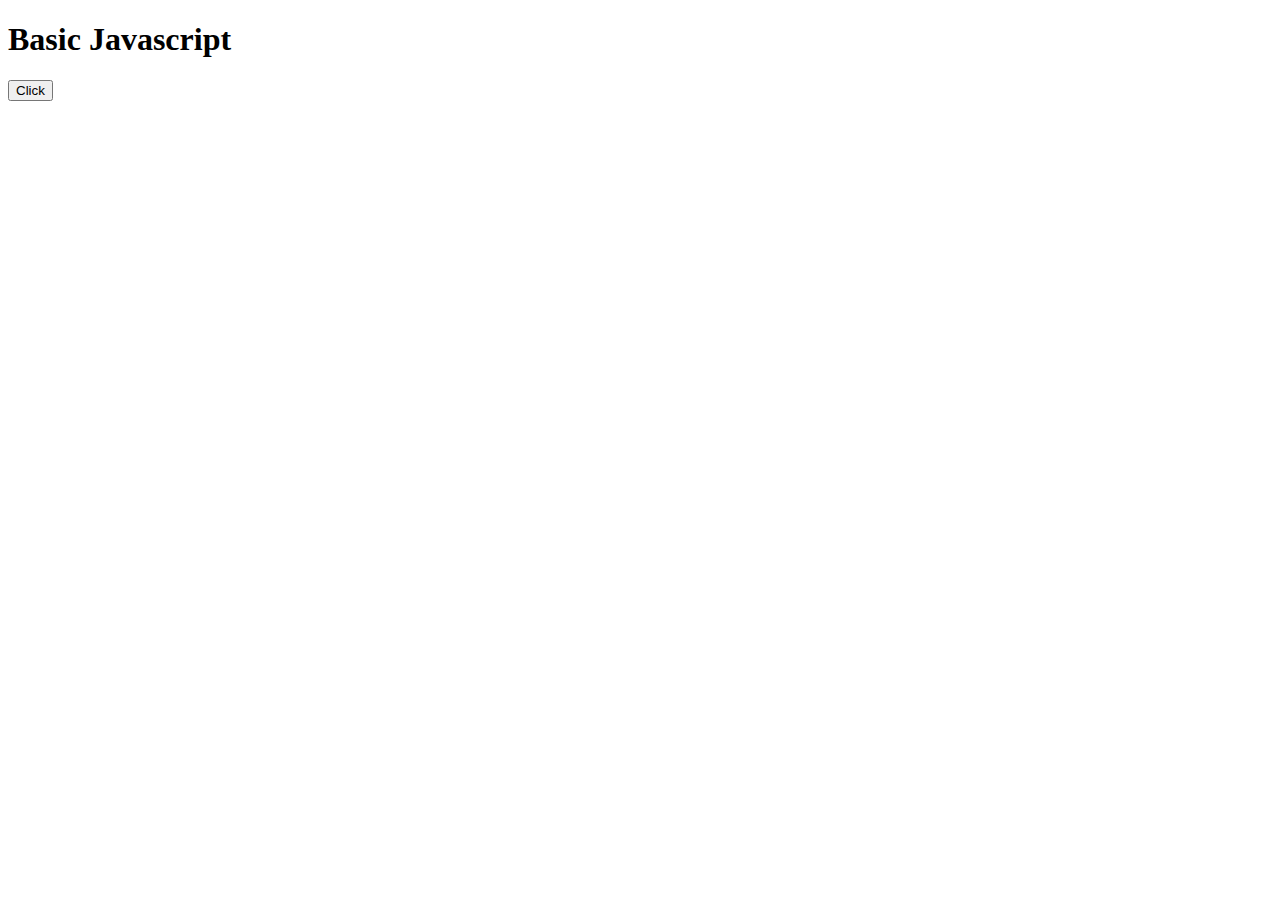
<file: index.html>
<!DOCTYPE html>
<html lang="en">
<head>
    <meta charset="UTF-8">
    <meta name="viewport" content="width=device-width, initial-scale=1.0">
    <title>Document</title>
</head>
<body>
    <h1>Basic Javascript </h1>
    <button id="suee">Click</button>
    <script src="index.js"></script>
</body>

</html>
</file>
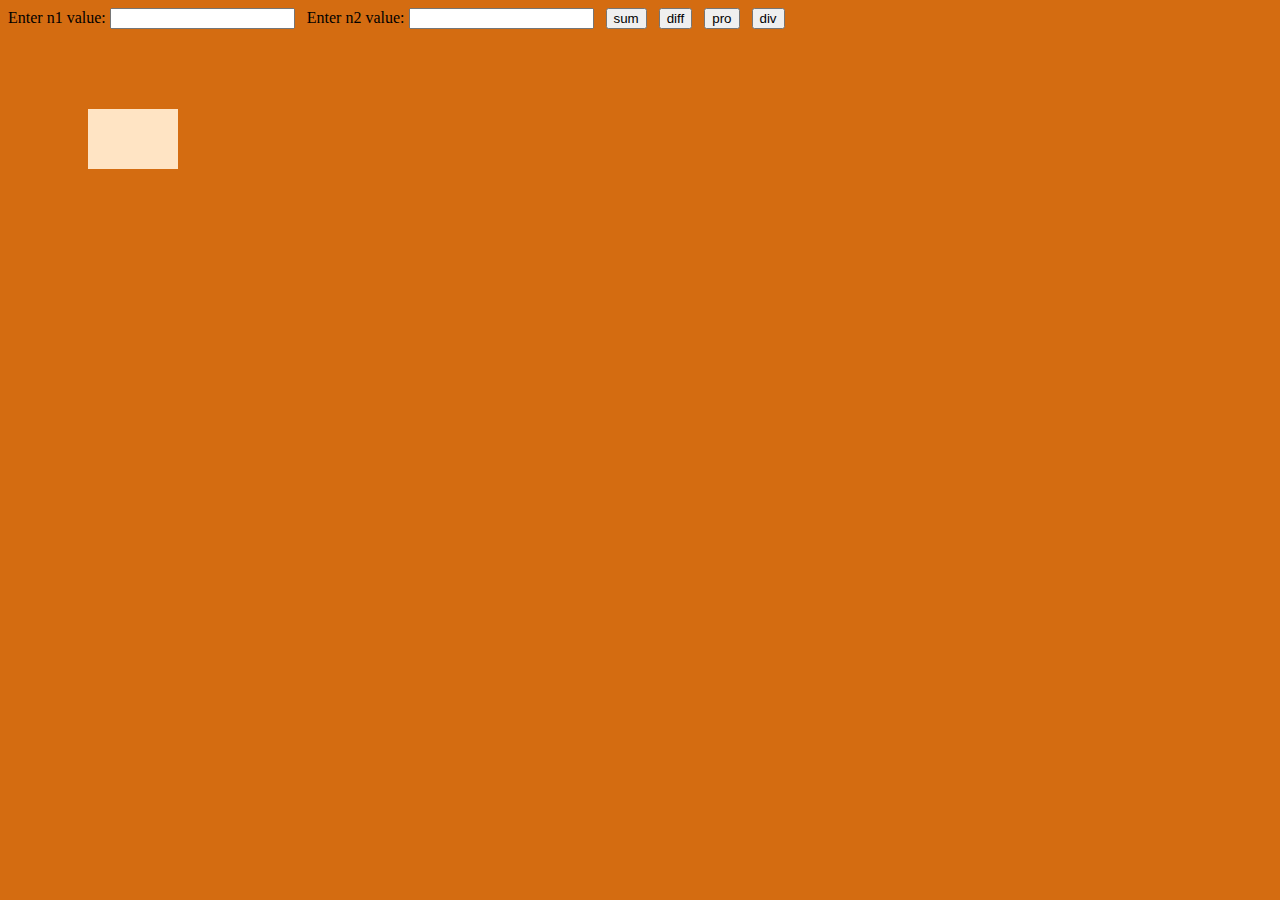
<file: calculator.html>
<!DOCTYPE html>
<html lang="en">
<head>
    <meta charset="UTF-8">
    <meta name="viewport" content="width=device-width, initial-scale=1.0">
    <title>Document</title>
    <style>
       body{
        background-color: hsl(28, 85%, 45%);
       }
       .result{
        margin: 80px;
        padding:30px;
        width: 30px;align-items: center;
        background-color: bisque;
       }
    </style>    
</head>
<body>

    <label > Enter n1 value:</label>
    <input type="number" id="n1">&nbsp;&nbsp;
    <label > Enter n2 value:</label>
    <input type="number" id="n2">&nbsp;&nbsp;

    <button onclick="add()">sum</button>&nbsp;&nbsp;
    <button onclick="diff()">diff</button>&nbsp;&nbsp;
    <button onclick="pro()">pro</button>&nbsp;&nbsp;
    <button onclick="div()">div</button>&nbsp;&nbsp;
    <div class="result">
    </div>
    <script>

        function add(){
            let n1=Number(document.getElementById("n1").value);
            let n2=Number(document.getElementById("n2").value)
            let sum=n1+n2
        document.querySelector(".result").innerText=sum;
       }
        function diff(){
            let n1=Number(document.getElementById("n1").value);
            let n2=Number(document.getElementById("n2").value)
            let diff=n1-n2
        document.querySelector(".result").innerText=diff
       }
        function pro(){
            let n1=Number(document.getElementById("n1").value);
            let n2=Number(document.getElementById("n2").value)
            let pro=n1+n2
        document.querySelector(".result").innerText=pro
       }
       function div(){
            let n1=Number(document.getElementById("n1").value);
            let n2=Number(document.getElementById("n2").value)
            let div=n1/n2
        document.querySelector(".result").innerText=div
       }


       

    </script>
</body>
</html>
</file>
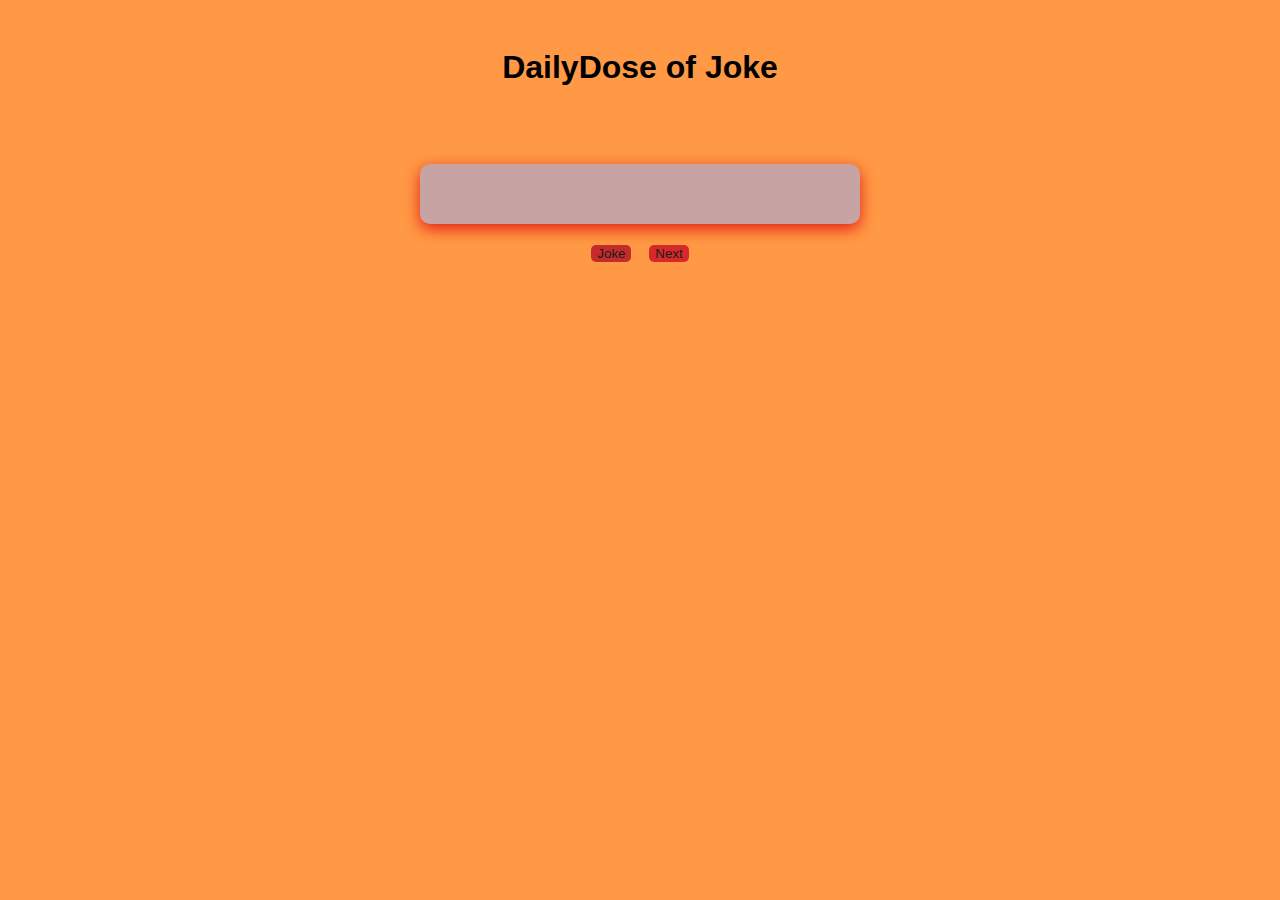
<file: joke.html>
<!DOCTYPE html>
<html lang="en">
<head>
    <meta charset="UTF-8">
    <meta name="viewport" content="width=device-width, initial-scale=1.0">
    <title>Weather</title>
    <style>
        body {
  font-family: Arial, sans-serif;
  text-align: center;
  color: solid black;
  padding: 20px;
  background: #ff811acf;
}
#joke{
    background: hwb(0 17% 23%);
    color: #1b1b1b;
    border: none;
    border-radius: 5px;
    cursor: pointer;
}
#next{
    background: hwb(0 16% 16%);
    color: #1b1b1b;
    border: none;
    border-radius: 5px;
    cursor: pointer;
}
#joke:hover {
    background: hwb(210 11% 11%);
        color: hsl(236, 100%, 97%);
        font-size: 17px;
        border-radius: 10px solid black;
}
#next:hover {
    background: hwb(210 11% 11%);
        color: hsl(236, 100%, 97%);
        font-size: 17px;
        border-radius: 10px solid black;
}
#result{
    margin-top: 20px;
    size: 10px;
    font-size: 18px;
    background-color: hwb(11 24% 20%);
    color: black;
    border-radius: 10px;
}
.section{
    background: #c7a3a3;
  padding: 20px;
  margin: 20px auto;
  border-radius: 10px;
  max-width: 400px;
  box-shadow: 0 5px 15px #e10d0ddf;
}
  
    </style>
</head>
<body>
    <h1>DailyDose of Joke</h1><br><br>
    <section class="section">
        
        <div class="container">
        <div id="result"></div>
    </section>
        <button onclick="getjoke()" id="joke">Joke</button>&nbsp;&nbsp;&nbsp;
        <button onclick="nextjoke()" id="next">Next</button>
        </div>
    
    
    <script>
        function getjoke(){
            let url=`https://official-joke-api.appspot.com/random_joke`
            fetch(url)
            .then((response) => response.json())
            .then((data) => {
                document.getElementById("result").innerHTML = `<h3>${data.setup}</h3><br><h4>${data.punchline}</h4>`;
            });}
            function nextjoke(){
                let url=`https://official-joke-api.appspot.com/random_joke`
                fetch(url)
                .then((response) => response.json())
                .then((data) => {
                    document.getElementById("result").innerHTML = `<h3>${data.setup}</h3><br><h4>${data.punchline}</h4>`;
                });}
            
    </script>
</body>
</html>
</file>
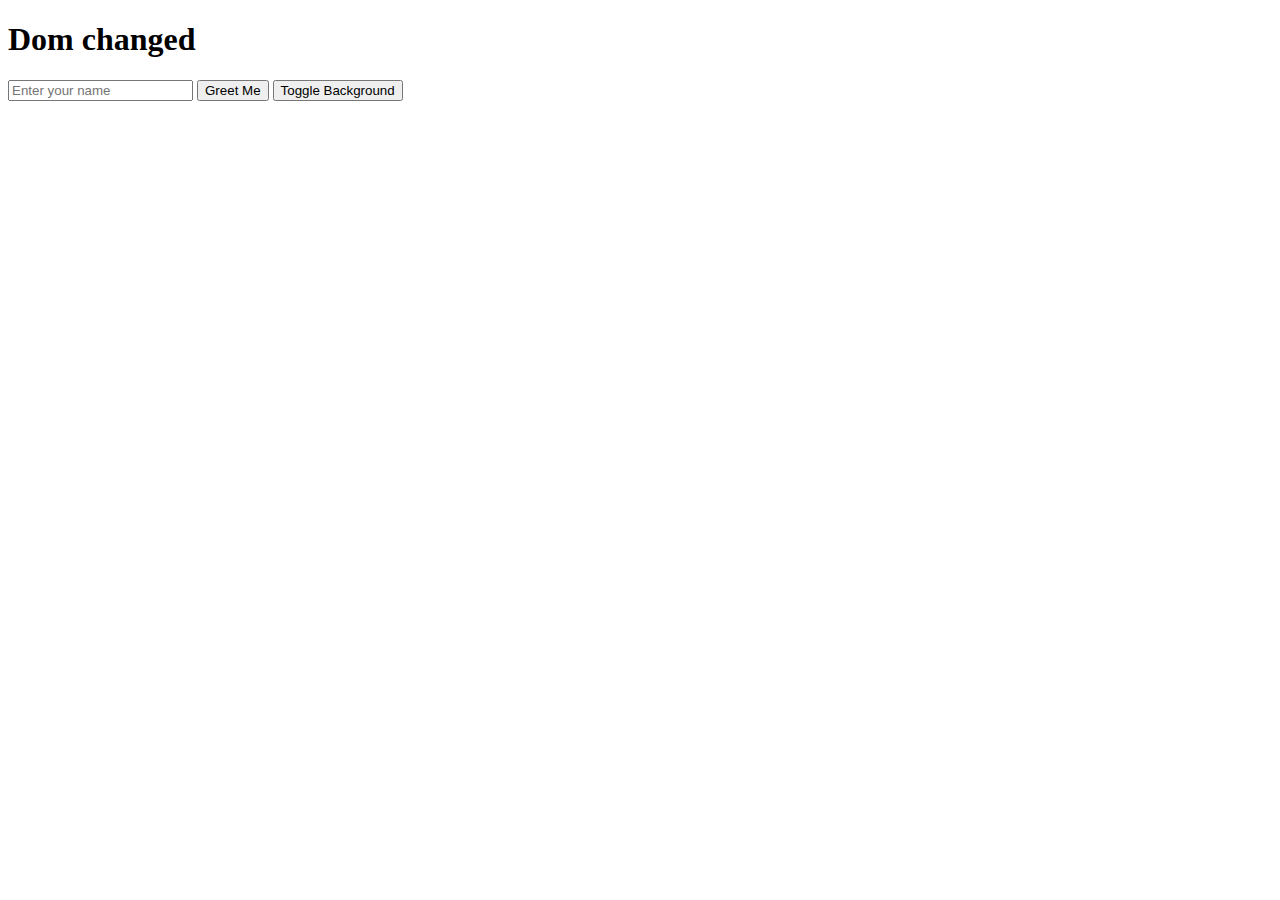
<file: js.html>
<!DOCTYPE html>
<html lang="en">
<head>
    <meta charset="UTF-8">
    <meta name="viewport" content="width=device-width, initial-scale=1.0">
    <title>Document</title>
</head>
<body>
   <h1 id="title">Welcome to javascript</h1>
   <input type="text" id="nameInput" placeholder="Enter your name">
   <button id="greetBtn">Greet Me</button>
   <button id="toggleBtn">Toggle Background</button>
    <script src="for.js"></script>
</body>
</html>
</file>
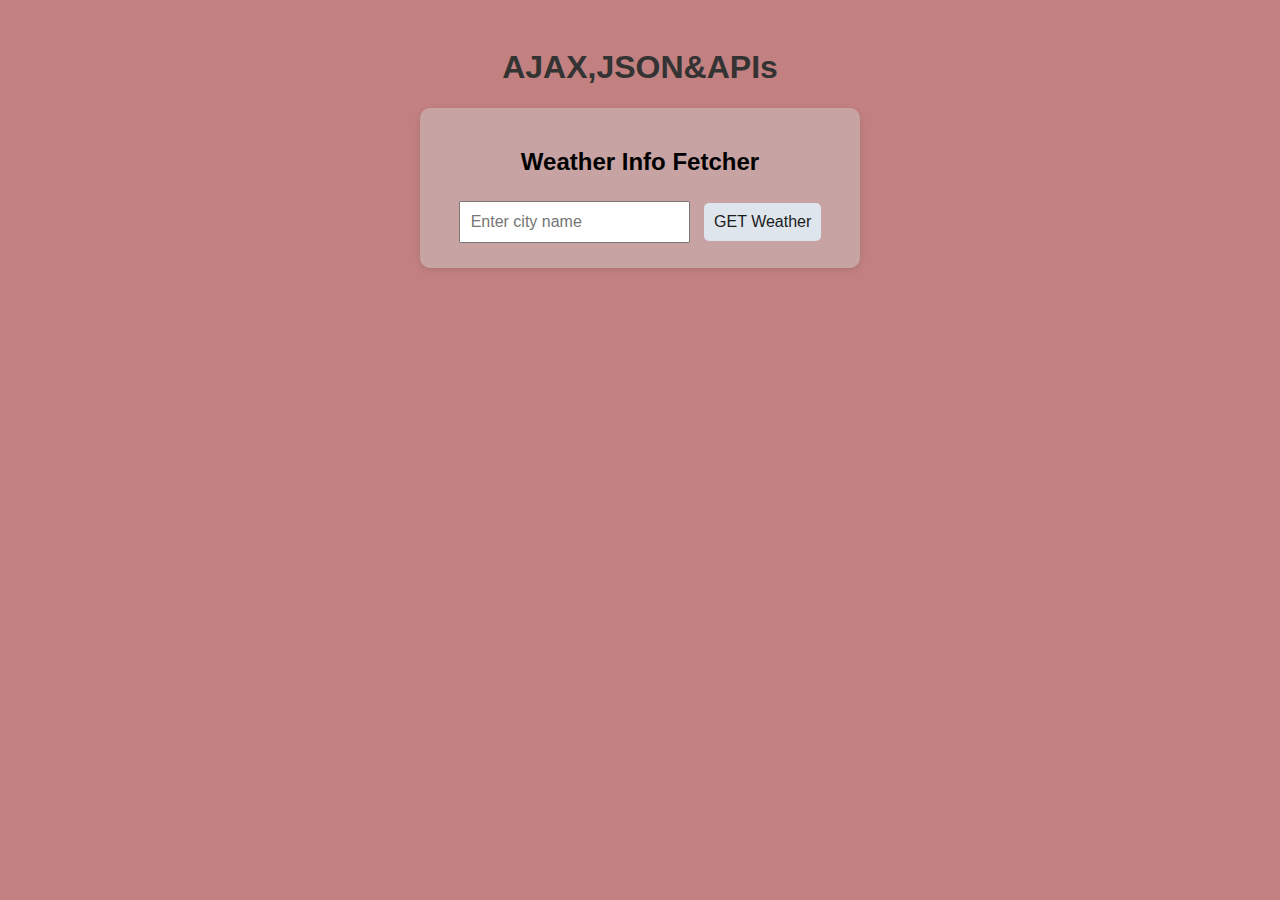
<file: json.html>
<!DOCTYPE html>
<html lang="en">
<head>
    <meta charset="UTF-8">
    <meta name="viewport" content="width=, initial-scale=1.0">
    <title>Weather</title>
    <style>
        body {
  font-family: Arial, sans-serif;
  text-align: center;
  padding: 20px;
  background: hsl(0, 35%, 63%);
}

h1 {
  color: #333;
}

section {
  background: #c7a3a3;
  padding: 20px;
  margin: 20px auto;
  border-radius: 10px;
  max-width: 400px;
  box-shadow: 0 2px 6px rgba(0,0,0,0.1);
}

input, button {
  padding: 10px;
  margin: 5px;
  font-size: 16px;
}
button:hover {
  background: hwb(210 11% 11%);
    color: white;
    font-size: 17px;
    border-radius: 10px solid black;
    
}

button {
  background: hsl(212, 29%, 90%);
  color: #1b1b1b;
  border: none;
  border-radius: 5px;
  cursor: pointer;
}

button:hover {
  background: #0056b3;
}

#weather {
  margin-top: 20px;
  font-size: 18px;
}
    </style>
</head>
<body>
    <h1>AJAX,JSON&APIs</h1>
    <section>
        <h2>Weather Info Fetcher</h2>
        <input type="text" id="cityInput" placeholder="Enter city name">
        <button id="fetchBtn">GET Weather</button>
        <div id="Weather"></div>
    </section>
    <script src="json.js"></script>
</body>
</html>
</file>
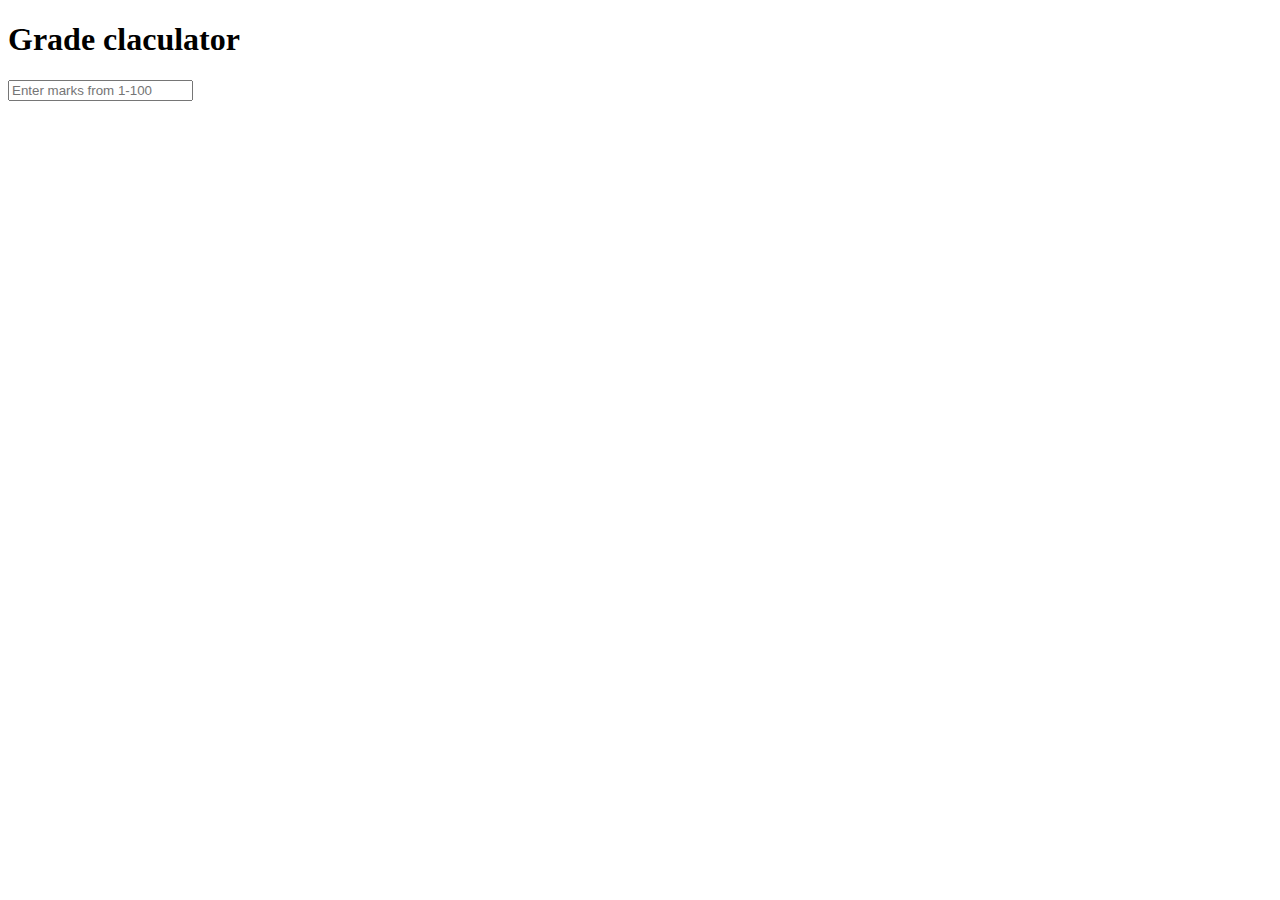
<file: marks.html>
<!DOCTYPE html>
<html lang="en">
<head>
    <meta charset="UTF-8">
    <meta name="viewport" content="width=device-width, initial-scale=1.0">
    <title>Document</title>
</head>
<body>
    <h1>Grade claculator</h1>
    <input type="number" placeholder="Enter marks from 1-100" id="mark">
    <script src="marks.js"></script>
</body>
</html>
</file>
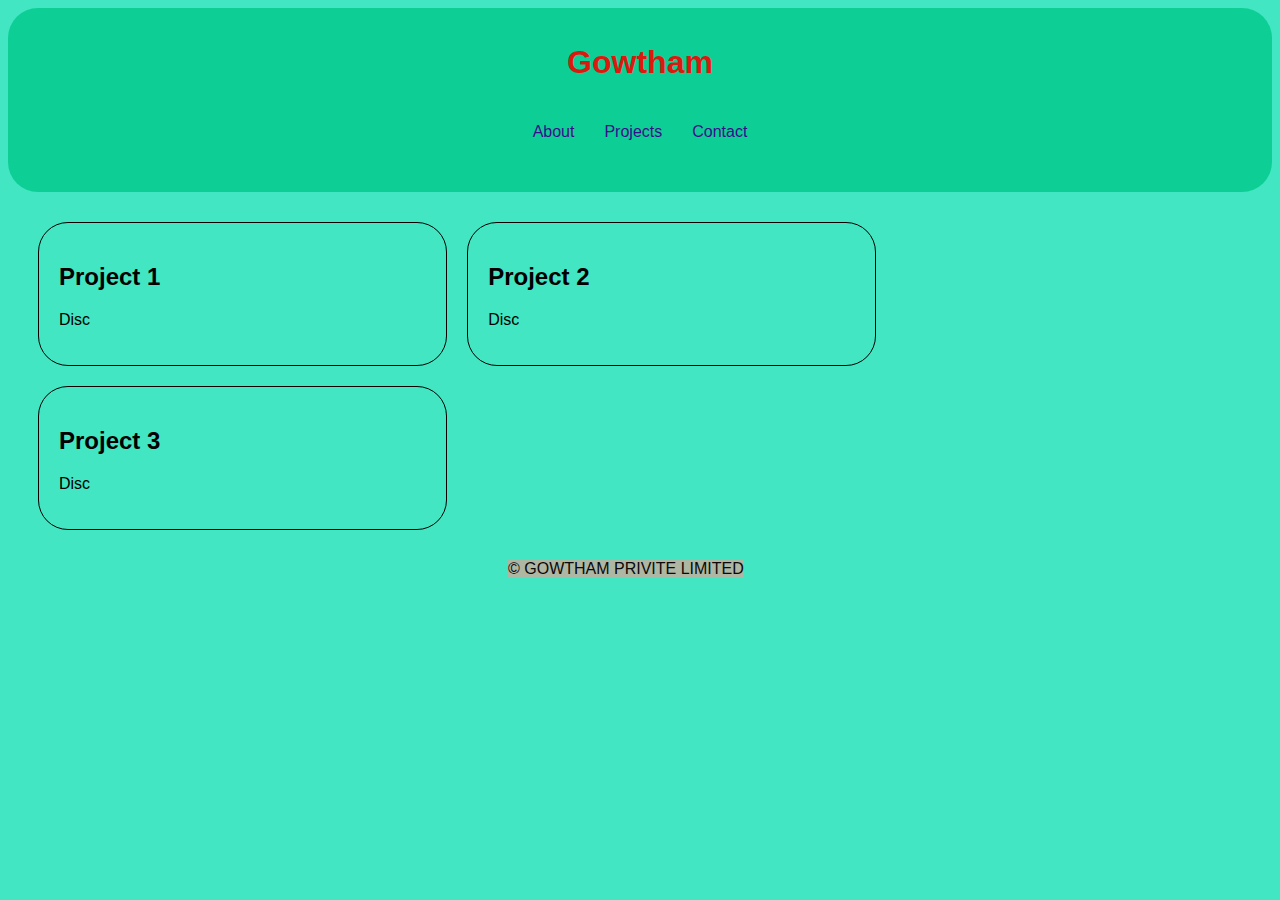
<file: protfolio.html>
<html>
<head>
    <meta charset="UTF-8">
    <meta name="viewport" content="width=device-width,initial-scale=1.0">
    <title>protfolio</title>
    <style>
        body{
            font-family: Arial;
            background-color: #42e6c2;
        }
        Header{
            background-color: rgb(13, 207, 149);
            color: hsl(3, 87%, 46%);
            padding: 15px;
            text-align:center;
            border-radius: 30px;
        }
        nav ul{
            display: flex;
            flex-wrap: wrap;
            padding: 20px;
            list-style: none;
            justify-content: center;
        }
       nav li{
            margin: 0 15px;
           
        }
    nav a{
            color: rgb(56, 12, 139);
            text-decoration: none;
            text-align:center;
        }
        .container{
            display: flex;
            flex-wrap: wrap;
            padding: 20px;

        }
        .card{
            flex:1 1 300px;
            margin: 10px;
            padding: 20px;
            border: 1px solid black;
            border-radius: 30px;
        }
        footer{
            background-color: rgb(174, 183, 163);
            color:hwb(0 3% 96%);
            text-align: center;
            width: fit-content;
            margin-left: 500px;
            

        }
        @media(max-width:600px){
            nav ul{
                flex-display:column;
                align-items: center;
            }
            nav li{
                margin:10px 0;
            }
            .card{
                flex:1 1 100%;
                max-width: 100%;
            }
        }
        @media(min-width:601px)and (max-width:1024px){
        .card{
            flex:1 1 45%;
            max-width:45%;
        }
    }
    @media(min-width:1025px){
        .card{
            flex:1 1 30%;
            max-width:30%;
        }
    }
    </style>
</head>

<body>
    <header><nav>
        <div class="header">
            <div><h1>Gowtham</h1></div>
            <div>
                <ul>
                    <li><a href="@">About</a></li>
                    <li><a href="@">Projects</a></li>
                    <li><a href="@">Contact</a></li>
                </ul>
            </div>
        </div>
    </nav>
    </header>
    <main>
        
        <div class="Container">
            <div class="Card"><h2>Project 1</h2><p>Disc</p></div>
            <div class="Card"><h2>Project 2</h2><p>Disc</p></div>
            <div class="Card"><h2>Project 3</h2><p>Disc</p></div>
        </div>

    </main>
    <footer>
        <div><span>&copy; GOWTHAM PRIVITE LIMITED</span></div>
    </footer>
    
</body>
</html>
</file>
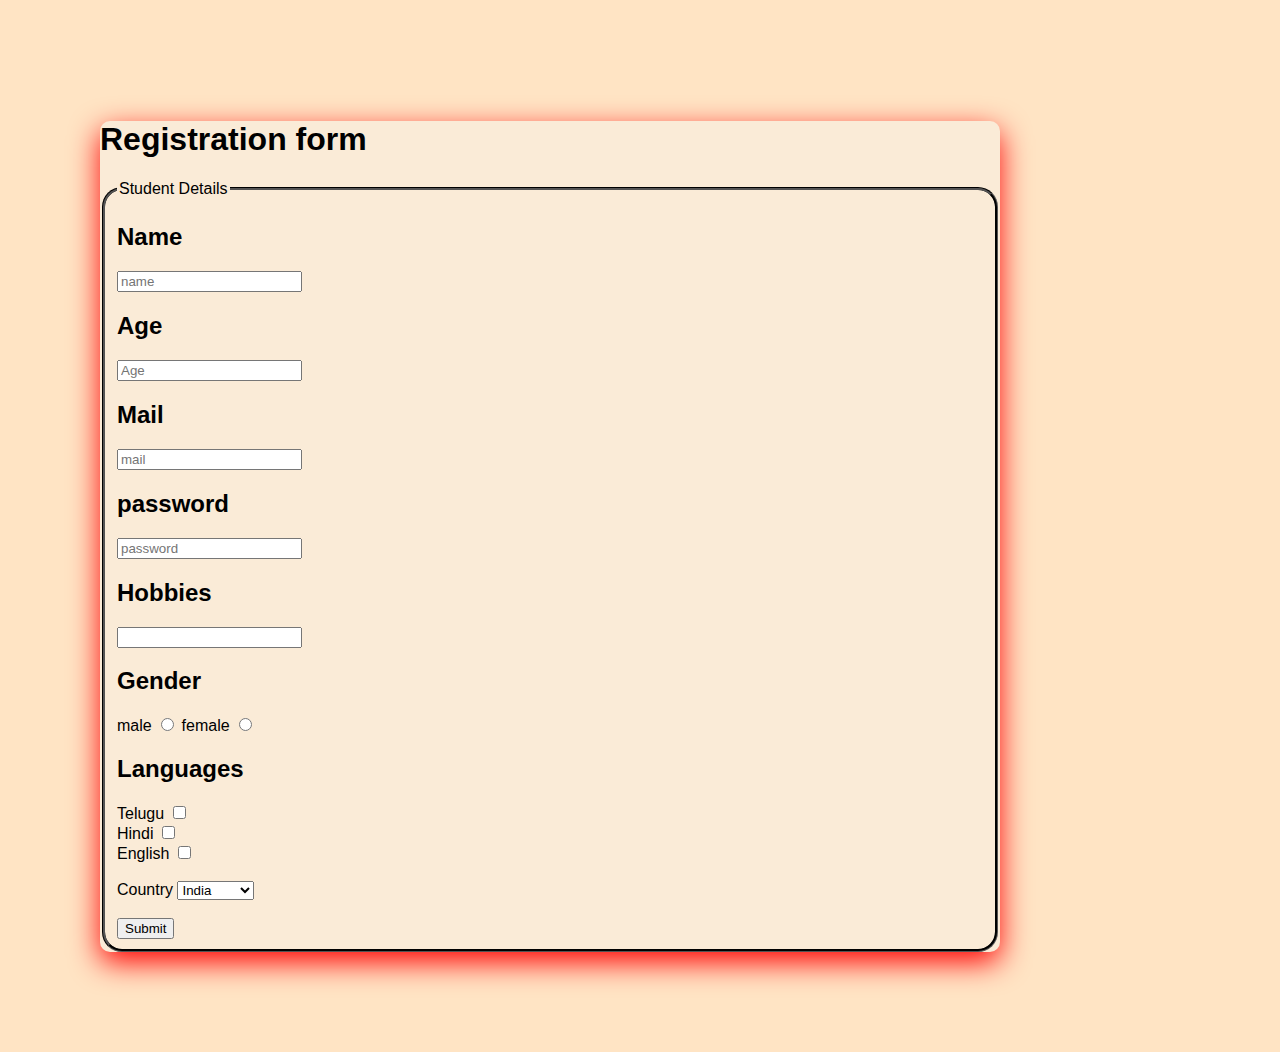
<file: registration.html>
<!DOCTYPE html>
<html lang="en">
<head>
    <meta charset="UTF-8">
    <meta name="viewport" content="width=device-width, initial-scale=1.0">
    <title>Registration</title>
    <style>
        input select{
            transition: border-color 0.3s;
        }
        fieldset{
            border-radius: 20px;
            border-color: black;
            border-width: 3px;
        }
        body{
            font-family: 'Franklin Gothic Medium', 'Arial Narrow', Arial, sans-serif;
            background-color: bisque;
            margin: 60px;
            padding: 40px;
            align-items: center;
        }
       .container{
        width: 90%;
        max-width: 900px;
        background: antiquewhite;
        border-radius: 10px;
        box-shadow: 0px 10px 30px #ff0101;
       }
       .sub:hover{
        background-color: blueviolet;
       }
      
       
      
    </style>
  
</head>
<body>
    
    <div class="container">
        <div><h1>Registration form</h1> </div>
        <div>
            <form action="">
                <fieldset>
                    <legend>Student Details</legend>
            <label><h2>Name</h2></label>
            <input type="name"placeholder="name"><br>
            <label><h2>Age</h2></label>
            <input type="age"placeholder="Age"><br>
            <label><h2>Mail</h2></label>
            <input type="mail"placeholder="mail"><br>
            <label><h2>password</h2></label>
            <input type="password"placeholder="password" required>
            <label><h2>Hobbies</h2></label>
            <input type="textarea">
            <label><h2>Gender</h2></label>
            <label>male</label>
            <input type="radio" name="gender">
            <label>female</label>
            <input type="radio" name="gender">
            <label><h2>Languages</h2></label>
            <label>Telugu</label>
            <input type="checkbox" name="languages"><br>
            <label>Hindi</label>
            <input type="checkbox" name="languages"><br>
            <label>English</label>
            <input type="checkbox" name="languages"><br><br>
            <label>Country</label>
            <select name="Country" id="Country">
            <option name="Country">India</option>
            <option name="Country">Russia</option>
            <option name="Country">Germany</option>
        </select><br><br>
            <input type="submit" class="sub">
        </fieldset>
        </form>
    </div>
    </div>
</body>
</html>
</file>
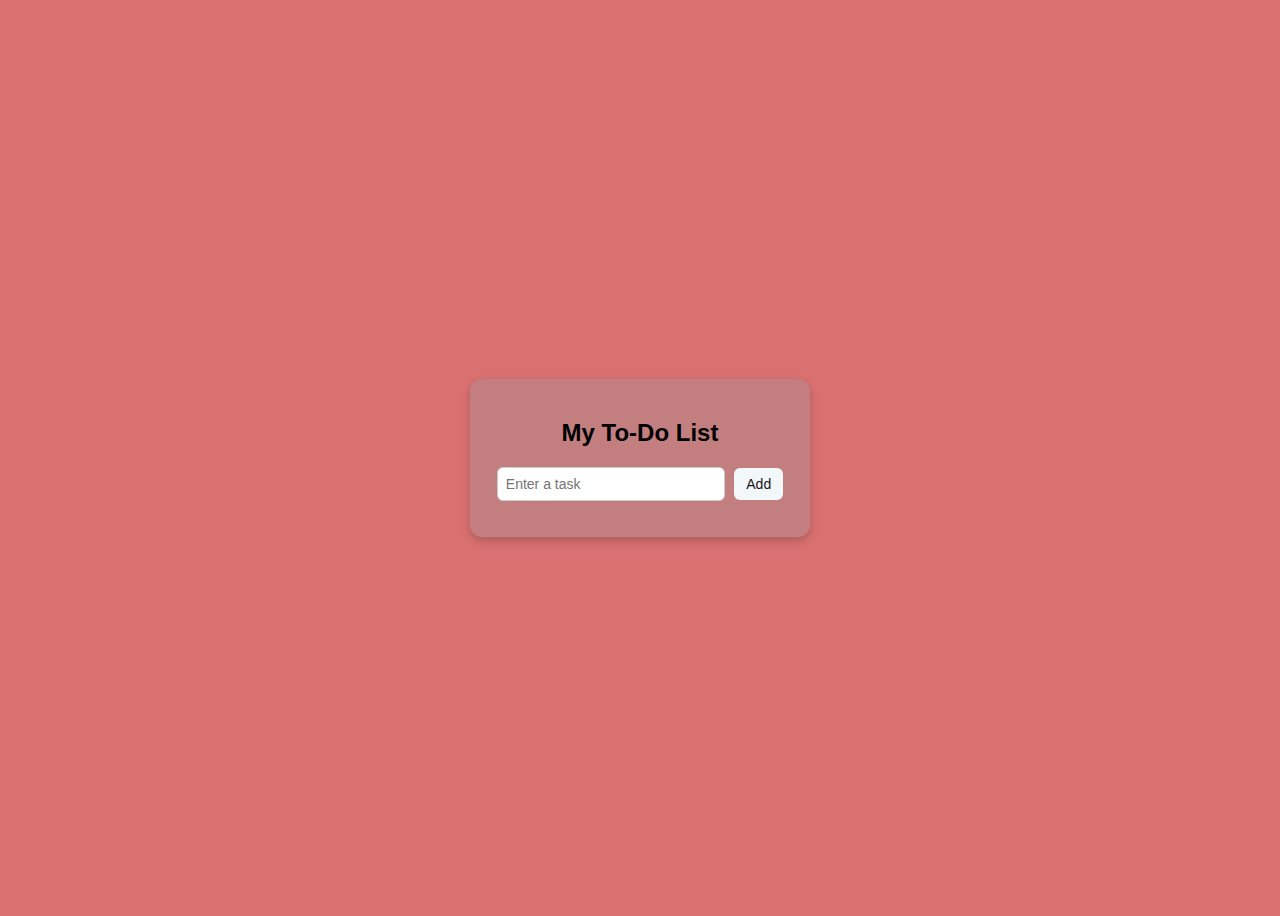
<file: to do.html>
<!DOCTYPE html>
<html lang="en">
<head>
  <meta charset="UTF-8">
  <title>To-Do List</title>
  <style>
    body {
      font-family: Arial, sans-serif;
      background: hsl(0, 59%, 65%);
      display: flex;
      justify-content: center;
      align-items: center;
      height: 100vh;
    }
    .todo-container {
      background: hsl(0, 36%, 63%);
      padding: 20px;
      border-radius: 12px;
      box-shadow: 0 4px 10px rgba(0,0,0,0.2);
      width: 300px;
      text-align: center;
    }
    input {
      width: 70%;
      padding: 8px;
      font-size: 14px;
      border: 1px solid #ccc;
      border-radius: 6px;
    }
    button {
      padding: 8px 12px;
      font-size: 14px;
      border: none;
      border-radius: 6px;
      background: hwb(206 95% 2%);
      color: #161515;
      cursor: pointer;
      margin-left: 5px;
    }
    button:hover {
      background: #b33300;
    }
    ul {
      list-style: none;
      padding: 0;
      margin-top: 15px;
    }
    li {
      background: hsl(19, 75%, 54%);
      margin: 6px 0;
      padding: 8px;
      border-radius: 6px;
      display: flex;
      justify-content: space-between;
      align-items: center;
    }
    .delete-btn {
      background: #dc3545;
      border: none;
      color: white;
      padding: 5px 10px;
      border-radius: 5px;
      cursor: pointer;
    }
    .delete-btn:hover {
      background: #b02a37;
    }
  </style>
</head>
<body>
  <div class="todo-container">
    <h2>My To-Do List</h2>
    <input type="text" id="taskInput" placeholder="Enter a task">
    <button onclick="addTask()">Add</button>
    <ul id="taskList"></ul>
  </div>
  <script>
    function addTask() {
      let taskInput = document.getElementById("taskInput");
      let taskText = taskInput.value.trim();
      if (taskText === "") {
        alert("Please enter a task!");
        return;
      }
      
      let li = document.createElement("li");
      li.textContent = taskText;
      
      let deleteBtn = document.createElement("button");
      deleteBtn.textContent = "Delete";
      deleteBtn.className = "delete-btn";
      deleteBtn.onclick = function () {
        li.remove();
      };
      li.appendChild(deleteBtn);
      document.getElementById("taskList").appendChild(li);
    
      taskInput.value = "";
    }
  </script>
</body>
</html>
</file>
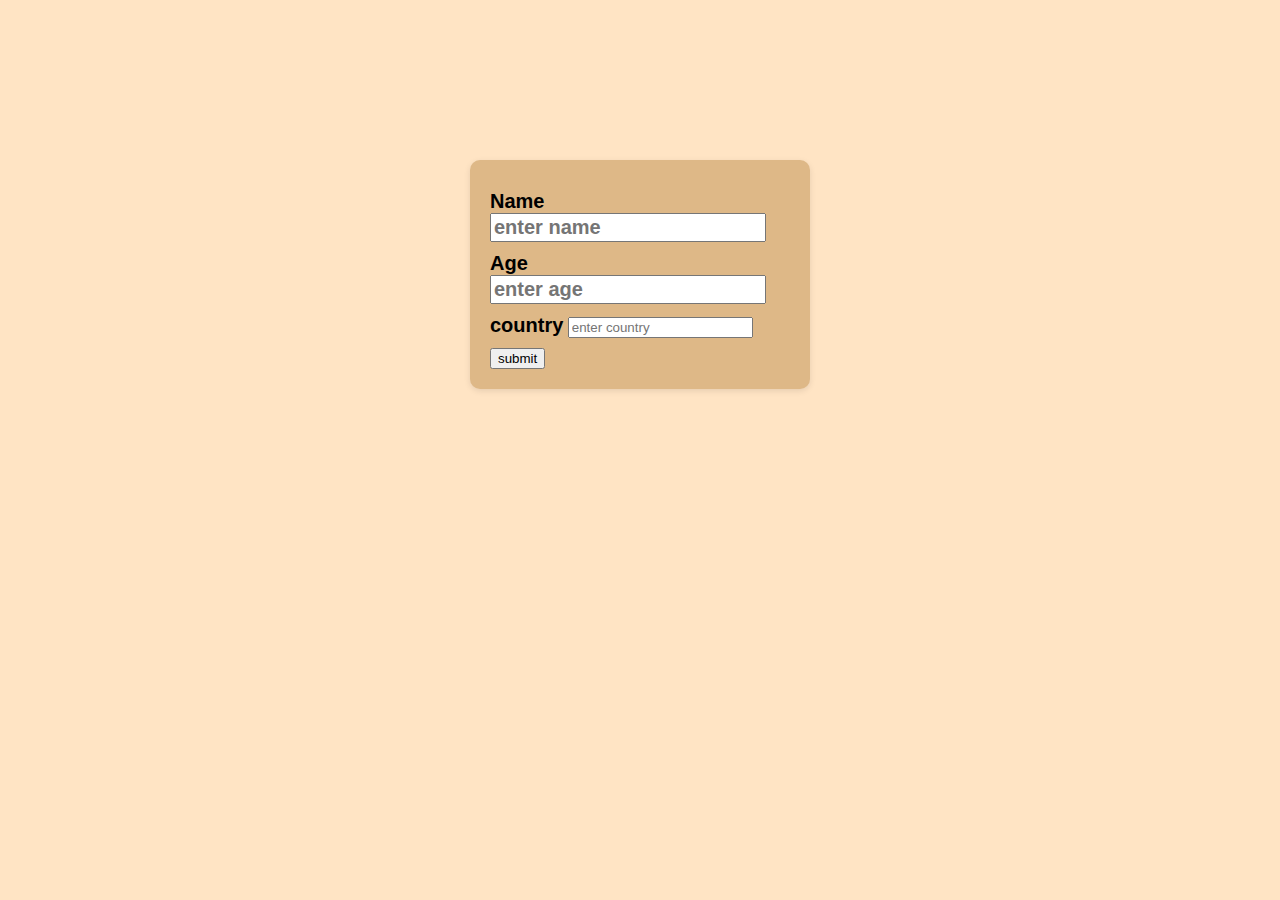
<file: user.html>
<!DOCTYPE html>
<html lang="en">
<head>
    <meta charset="UTF-8">
    <meta name="viewport" content="width=device-width, initial-scale=1.0">
    <title>User</title>
    <style>
    body {
    font-family: Arial, sans-serif;
    background-color: bisque;
    }
    .div1{
        background-color: burlywood;
        width: 300px;
        padding: 20px;
        border-radius: 10px;
        box-shadow: 0 2px 6px rgba(0,0,0,0.1);
        margin: auto;
        margin-top: 160px;
    }
    .age{
        margin-top: 10px;
        color: black;
        border-radius: 4px;

    }
    .name{
        margin-top: 10px;
    }
    .country{
        margin-top: 10px;
    }
    .submit{
        margin-top: 10px;
    }
    #name,label{
        font-size: 20px;
        font-weight: bold;
    }
    #age,label{
        font-size: 20px;
        font-weight: bold;
    }
    </style>
</head>
<body>
    <div class="div1">
        <div class="name">
    <label>Name</label>
    <input type="text" id="name" placeholder="enter name">
</div>
<div class="age">
    <label>Age</label>
    <input type="number" id="age" placeholder="enter age">
    </div>
    <div class="country">
    <label>country</label>
    <input type="text" id="country" placeholder="enter country">
    </div>
    <div class="submit">
    <button onclick="submit()" >submit</button>
</div>
    </div>
    <script>
     function submit(){
        let name=document.getElementById("name").value;
        let age=document.getElementById("age").value;
        let country=document.getElementById("country").value;
        //document.querySelector(".result").innerHTML="my name is "+name+" my age is "+age+" i am from "+country;
     let arry=[{
        Name:name,
        Age:age,
        Country:country
     }];
     console.log(JSON.stringify(arry));
    }
    </script>
</body>
</html>
</file>
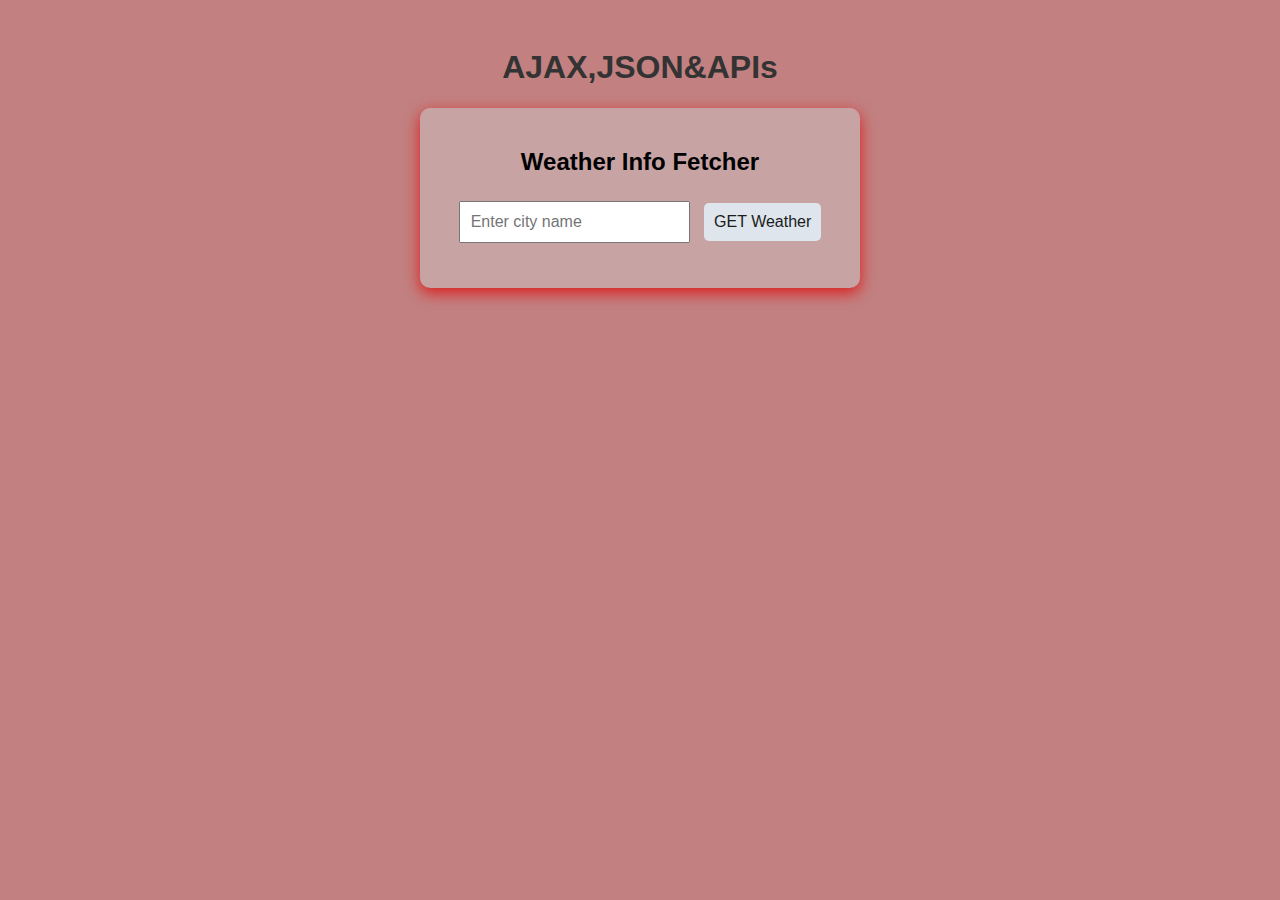
<file: weather.html>
<!DOCTYPE html>
<html lang="en">
<head>
    <meta charset="UTF-8">
    <meta name="viewport" content="width=device-width, initial-scale=1.0">
    <title>Weather</title>
    <style>
        body {
  font-family: Arial, sans-serif;
  text-align: center;
  padding: 20px;
  background: hsl(0, 35%, 63%);
}

h1 {
  color: #333;
}

section {
  background: #c7a3a3;
  padding: 20px;
  margin: 20px auto;
  border-radius: 10px;
  max-width: 400px;
  box-shadow: 0 5px 15px #e10d0ddf;
 
}

input, button {
  padding: 10px;
  margin: 5px;
  font-size: 16px;
}
button:hover {
  background: hwb(210 11% 11%);
    color: white;
    font-size: 17px;
    border-radius: 10px solid black;
    
}

button {
  background: hsl(212, 29%, 90%);
  color: #1b1b1b;
  border: none;
  border-radius: 5px;
  cursor: pointer;
}

button:hover {
  background: #0056b3;
}

#Weather {
  margin-top: 20px;
  font-size: 18px;
  background-color: hwb(0 81% 9%);
  color: black;
  border-radius: 10px;
}
    </style>
</head>
<body>
    <h1>AJAX,JSON&APIs</h1>
    <section>
        <h2>Weather Info Fetcher</h2>
        <input type="text" id="cityInput" placeholder="Enter city name">
        <button id="fetchBtn">GET Weather</button>
        <div id="Weather"></div>
    </section>
    <script src="weather.js"></script>
</body>
</html>
</file>
